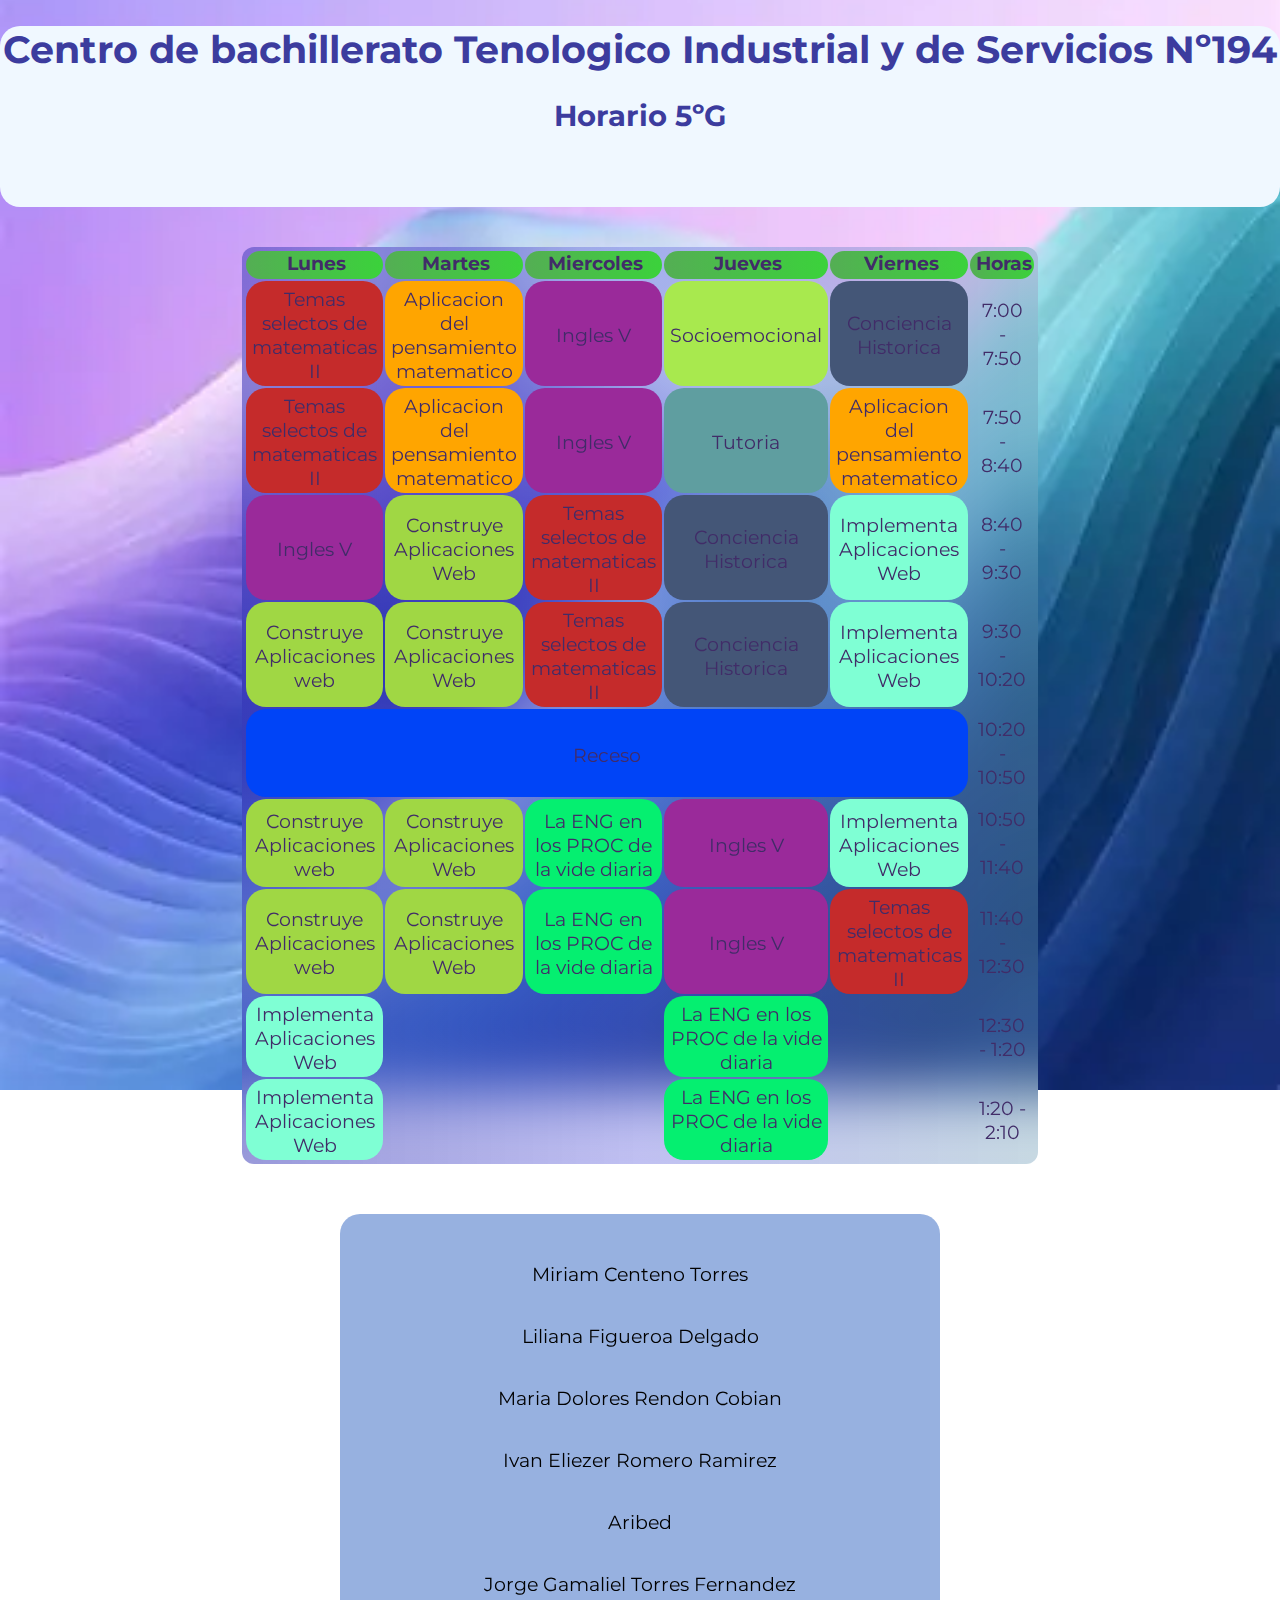
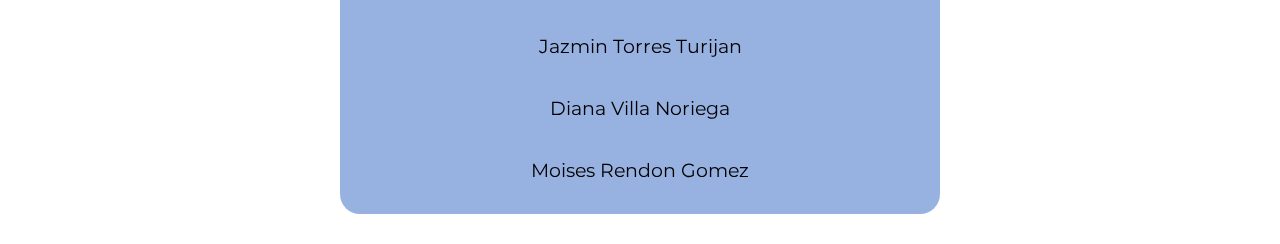
<file: index.html>
<!DOCTYPE html>
<!-- 
    Documento HTML que muestra el horario escolar del grupo 5ºG del CBTis 194
    Este documento contiene la estructura del horario semanal de clases
    Incluye materias, horarios y lista de profesores
-->
<html lang="es-MX">
<head>
    <!-- Configuración básica del documento -->
    <meta charset='utf-8'> <!-- Codificación de caracteres UTF-8 -->
    <meta http-equiv='X-UA-Compatible' content='IE=edge'> <!-- Compatibilidad con IE -->
    <title>Horario</title>
    
    <!-- Configuración de la vista responsive -->
    <meta name='viewport' content='width=device-width, initial-scale=1'> <!-- Ajuste para dispositivos móles -->
    
    <!-- Enlace a la hoja de estilos externa -->
    <link rel='stylesheet' type='text/css' media='screen' href='Styles.css'>
    
    <!-- Importación de la fuente Montserrat desde Google Fonts para toda la página -->
    <style>
    @import url('https://fonts.googleapis.com/css2?family=Montserrat:ital,wght@0,100..900;1,100..900&family=SUSE+Mono:ital,wght@0,100..800;1,100..800&display=swap');
    </style>
    
</head>
<body>
    <!-- Encabezado de la página -->
    <header>
        <!-- Título principal con efecto de hover (clase 'te') -->
        <h1 class="te">Centro de bachillerato Tenologico Industrial y de Servicios Nº194</h1>

        <!-- Subtítulo que indica el grupo -->
        <h2 class="hora">Horario 5ºG</h2>
    </header>
    <!-- Contenido principal - Tabla del horario -->
    <main>
        <!-- Tabla con diseño personalizado (clase 'tabla') -->
        <table class="tabla">
            <!-- Encabezados de la tabla: días de la semana y columna de horas -->
            <tr>
                <th>Lunes</th>
                <th>Martes</th>
                <th>Miercoles</th>
                <th>Jueves</th>
                <th>Viernes</th>
                <th>Horas</th>
            </tr>
            <!-- Primera hora de clase -->
            <tr>
                <td class="mat">Temas selectos de matematicas II</td>
                <td class="mat2">Aplicacion del pensamiento matematico</td>
                <td class="ing">Ingles V</td>
                <td class="soc ">Socioemocional</td>
                <td class="conc">Conciencia Historica</td>
                <td class="hor">7:00 - 7:50</td>
            </tr>
            <!-- Segunda hora de clase -->
            <tr>
                <td class="mat">Temas selectos de matematicas II</td>
                <td class="mat2">Aplicacion del pensamiento matematico</td>
                <td class="ing">Ingles V</td>
                <td class="tut">Tutoria</td>
                <td class="mat2">Aplicacion del pensamiento matematico</td>
                <td class="hor">7:50 - 8:40</td>
            </tr>
            <!-- Tercera hora de clase -->
            <tr>
                <td class="ing">Ingles V</td>
                <td class="const">Construye Aplicaciones Web</td>
                <td class="mat">Temas selectos de matematicas II</td>
                <td class="conc">Conciencia Historica</td>
                <td class="imp">Implementa Aplicaciones Web</td>
                <td class="hor">8:40 - 9:30</td>
            </tr>
            <!-- Cuarta hora de clase -->
            <tr>
                <td class="const">Construye Aplicaciones web</td>
                <td class="const">Construye Aplicaciones Web</td>
                <td class="mat">Temas selectos de matematicas II</td>
                <td class="conc">Conciencia Historica</td>
                <td class="imp">Implementa Aplicaciones Web</td>
                <td class="hor">9:30 - 10:20</td>
            </tr>
            <!-- Periodo de receso - ocupa 5 columnas -->
            <tr>
                <td class="receso" colspan="5">Receso</td>
                <td class="hor">10:20 - 10:50</td>
            </tr>
            <!-- Quinta hora de clase (después del receso) -->
            <tr>
                <td class="const">Construye Aplicaciones web</td>
                <td class="const">Construye Aplicaciones Web</td>
                <td class="engr">La ENG en los PROC de la vide diaria</td>
                <td class="ing">Ingles V</td>
                <td class="imp">Implementa Aplicaciones Web</td>
                <td class="hor">10:50 - 11:40</td>
            </tr>
            <!-- Sexta hora de clase -->
            <tr>
                <td class="const">Construye Aplicaciones web</td>
                <td class="const">Construye Aplicaciones Web</td>
                <td class="engr">La ENG en los PROC de la vide diaria</td>
                <td class="ing">Ingles V</td>
                <td class="mat">Temas selectos de matematicas II</td>
                <td class="hor">11:40 - 12:30</td>
            </tr>
            <!-- Séptima hora de clase - Algunas clases solamente -->
            <tr>
                <td class="imp">Implementa Aplicaciones Web</td>
                <td></td>
                <td></td>
                <td class="engr">La ENG en los PROC de la vide diaria</td>
                <td></td>
                <td class="hor">12:30 - 1:20</td>
            </tr>
            <!-- Octava hora de clase - Última hora del día -->
            <tr>
                <td class="imp">Implementa Aplicaciones Web</td>
                <td></td>
                <td></td>
                <td class="engr">La ENG en los PROC de la vide diaria</td>
                <td></td>
                <td class="hor">1:20 - 2:10</td>
            </tr>
        </table>
    </main>
   <!-- Pie de página - Lista de profesores -->
   <footer class="mae">
    <!-- Lista de profesores con estilo personalizado (clase 'lol') -->
    <ul class="lol">
        <!-- Cada profesor tiene la clase 'prf' para estilos específicos -->
        <li class="prf">Miriam Centeno Torres</li>
        <li class="prf">Liliana Figueroa Delgado </li>
        <li class="prf">Maria Dolores Rendon Cobian</li>
        <li class="prf">Ivan Eliezer Romero Ramirez</li>
        <li class="prf">Aribed</li>
        <li class="prf">Jorge Gamaliel Torres Fernandez</li>
        <li class="prf">Jazmin Torres Turijan</li>
        <li class="prf">Diana Villa Noriega</li>
        <li class="prf">Moises Rendon Gomez</li>
    </ul>
   </footer>
</body>
</html>
</file>
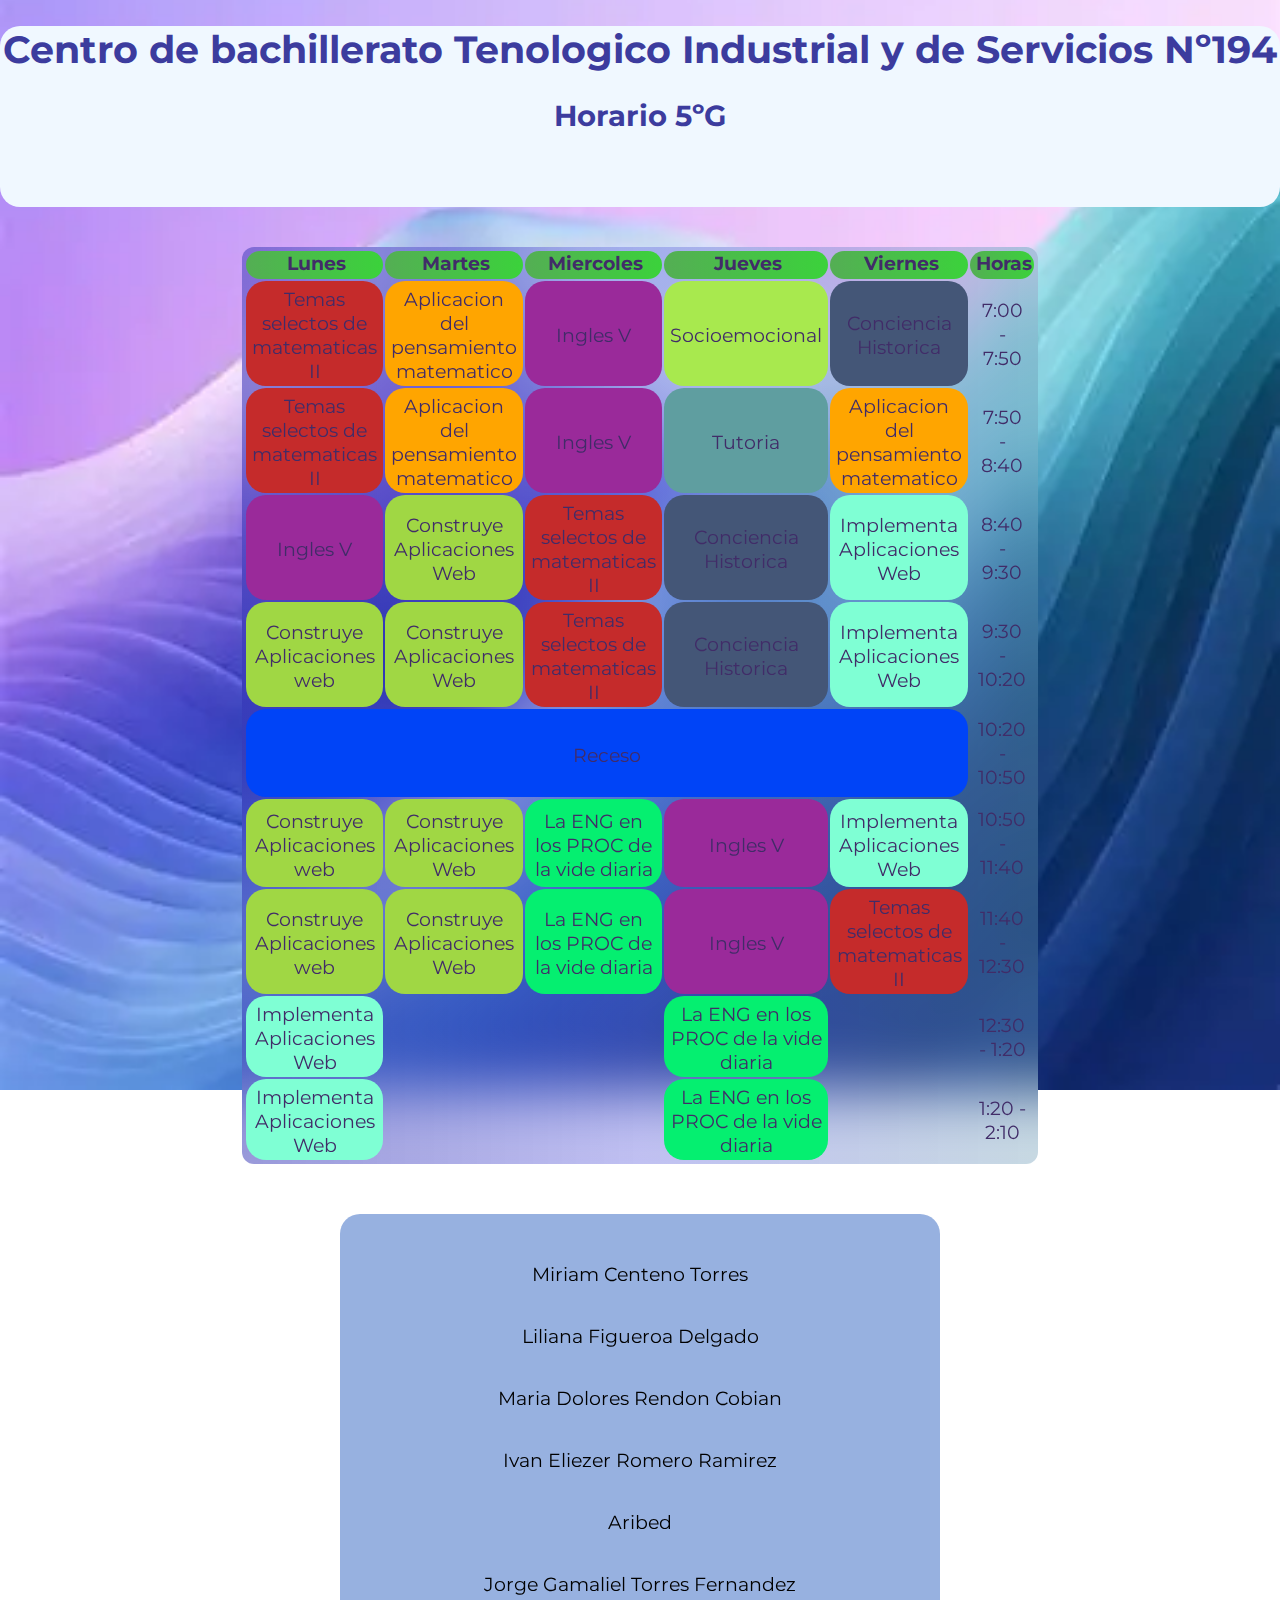
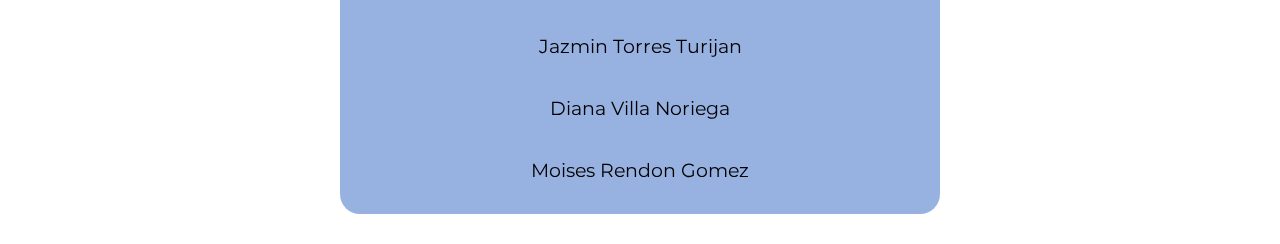
<file: AxelLeandro_5GP01.html>
<!DOCTYPE html>
<!-- 
    Documento HTML que muestra el horario escolar del grupo 5ºG del CBTis 194
    Este documento contiene la estructura del horario semanal de clases
    Incluye materias, horarios y lista de profesores
-->
<html lang="es-MX">
<head>
    <!-- Configuración básica del documento -->
    <meta charset='utf-8'> <!-- Codificación de caracteres UTF-8 -->
    <meta http-equiv='X-UA-Compatible' content='IE=edge'> <!-- Compatibilidad con IE -->
    <title>Horario</title>
    
    <!-- Configuración de la vista responsive -->
    <meta name='viewport' content='width=device-width, initial-scale=1'> <!-- Ajuste para dispositivos móviles -->
    
    <!-- Enlace a la hoja de estilos externa -->
    <link rel='stylesheet' type='text/css' media='screen' href='Styles.css'>
    
    <!-- Importación de la fuente Montserrat desde Google Fonts para toda la página -->
    <style>
    @import url('https://fonts.googleapis.com/css2?family=Montserrat:ital,wght@0,100..900;1,100..900&family=SUSE+Mono:ital,wght@0,100..800;1,100..800&display=swap');
    </style>
    
</head>
<body>
    <!-- Encabezado de la página -->
    <header>
        <!-- Título principal con efecto de hover (clase 'te') -->
        <h1 class="te">Centro de bachillerato Tenologico Industrial y de Servicios Nº194</h1>

        <!-- Subtítulo que indica el grupo -->
        <h2 class="hora">Horario 5ºG</h2>
    </header>
    <!-- Contenido principal - Tabla del horario -->
    <main>
        <!-- Tabla con diseño personalizado (clase 'tabla') -->
        <table class="tabla">
            <!-- Encabezados de la tabla: días de la semana y columna de horas -->
            <tr>
                <th>Lunes</th>
                <th>Martes</th>
                <th>Miercoles</th>
                <th>Jueves</th>
                <th>Viernes</th>
                <th>Horas</th>
            </tr>
            <!-- Primera hora de clase -->
            <tr>
                <td class="mat">Temas selectos de matematicas II</td>
                <td class="mat2">Aplicacion del pensamiento matematico</td>
                <td class="ing">Ingles V</td>
                <td class="soc ">Socioemocional</td>
                <td class="conc">Conciencia Historica</td>
                <td class="hor">7:00 - 7:50</td>
            </tr>
            <!-- Segunda hora de clase -->
            <tr>
                <td class="mat">Temas selectos de matematicas II</td>
                <td class="mat2">Aplicacion del pensamiento matematico</td>
                <td class="ing">Ingles V</td>
                <td class="tut">Tutoria</td>
                <td class="mat2">Aplicacion del pensamiento matematico</td>
                <td class="hor">7:50 - 8:40</td>
            </tr>
            <!-- Tercera hora de clase -->
            <tr>
                <td class="ing">Ingles V</td>
                <td class="const">Construye Aplicaciones Web</td>
                <td class="mat">Temas selectos de matematicas II</td>
                <td class="conc">Conciencia Historica</td>
                <td class="imp">Implementa Aplicaciones Web</td>
                <td class="hor">8:40 - 9:30</td>
            </tr>
            <!-- Cuarta hora de clase -->
            <tr>
                <td class="const">Construye Aplicaciones web</td>
                <td class="const">Construye Aplicaciones Web</td>
                <td class="mat">Temas selectos de matematicas II</td>
                <td class="conc">Conciencia Historica</td>
                <td class="imp">Implementa Aplicaciones Web</td>
                <td class="hor">9:30 - 10:20</td>
            </tr>
            <!-- Periodo de receso - ocupa 5 columnas -->
            <tr>
                <td class="receso" colspan="5">Receso</td>
                <td class="hor">10:20 - 10:50</td>
            </tr>
            <!-- Quinta hora de clase (después del receso) -->
            <tr>
                <td class="const">Construye Aplicaciones web</td>
                <td class="const">Construye Aplicaciones Web</td>
                <td class="engr">La ENG en los PROC de la vide diaria</td>
                <td class="ing">Ingles V</td>
                <td class="imp">Implementa Aplicaciones Web</td>
                <td class="hor">10:50 - 11:40</td>
            </tr>
            <!-- Sexta hora de clase -->
            <tr>
                <td class="const">Construye Aplicaciones web</td>
                <td class="const">Construye Aplicaciones Web</td>
                <td class="engr">La ENG en los PROC de la vide diaria</td>
                <td class="ing">Ingles V</td>
                <td class="mat">Temas selectos de matematicas II</td>
                <td class="hor">11:40 - 12:30</td>
            </tr>
            <!-- Séptima hora de clase - Algunas clases solamente -->
            <tr>
                <td class="imp">Implementa Aplicaciones Web</td>
                <td></td>
                <td></td>
                <td class="engr">La ENG en los PROC de la vide diaria</td>
                <td></td>
                <td class="hor">12:30 - 1:20</td>
            </tr>
            <!-- Octava hora de clase - Última hora del día -->
            <tr>
                <td class="imp">Implementa Aplicaciones Web</td>
                <td></td>
                <td></td>
                <td class="engr">La ENG en los PROC de la vide diaria</td>
                <td></td>
                <td class="hor">1:20 - 2:10</td>
            </tr>
        </table>
    </main>
   <!-- Pie de página - Lista de profesores -->
   <footer class="mae">
    <!-- Lista de profesores con estilo personalizado (clase 'lol') -->
    <ul class="lol">
        <!-- Cada profesor tiene la clase 'prf' para estilos específicos -->
        <li class="prf">Miriam Centeno Torres</li>
        <li class="prf">Liliana Figueroa Delgado </li>
        <li class="prf">Maria Dolores Rendon Cobian</li>
        <li class="prf">Ivan Eliezer Romero Ramirez</li>
        <li class="prf">Aribed</li>
        <li class="prf">Jorge Gamaliel Torres Fernandez</li>
        <li class="prf">Jazmin Torres Turijan</li>
        <li class="prf">Diana Villa Noriega</li>
        <li class="prf">Moises Rendon Gomez</li>
    </ul>
   </footer>
</body>
</html>
</file>
<file: Styles.css>
/* Estilos generales del cuerpo del documento */
body{
    /* Configuración del tamaño y disposición */
    width: 100%;
    min-height: 100vh;
    font-size: 1.2rem;
    flex-wrap: wrap;
    gap: 1rem;
    
    /* Configuración de la fuente y márgenes */
    font-family: "Montserrat";
    margin: 0;
    padding: 0;
    
    /* Configuración del fondo */
    background: url(OIP.webp) no-repeat;
    background-size: cover;
    background-position: center;
    background-attachment: fixed;
    image-rendering: auto;
}
/* Estilos para la sección principal */
main{
    display: flex;       
    justify-content: center;
}

/* Estilos para el encabezado */
header{
    padding: 0;
    color: rgb(60, 60, 158);
    width: 100%;
    padding-bottom: 50px;
    text-align: center;
    margin: 0px;
    margin-bottom: 40px;
    background-color: aliceblue;
    border-radius: 20px;
}

/* Estilo para el título con efecto de transición */
.te{
    transition: 0.5s ease;
}

/* Efecto hover para el título */
.te:hover{
    transform: translateY(-4px) translateX(-4px);
    text-shadow: 0 0 1px rgb(89, 89, 129), 0 0 16px rgba(102, 102, 197, 0.321);
}
/* Estilos para la tabla del horario */
.tabla{
    /* Configuración de márgenes y bordes */
    margin: 0px;
    margin-bottom: 50px;  
    width: 600px;
    border-radius: 12px;
    border: 0px;
    
    /* Configuración visual */
    color: rgb(65, 44, 104);
    background: linear-gradient(to left, rgba(98, 148, 175, 0.354),rgba(96, 96, 222, 0.393),rgba(51, 51, 180, 0.502));
    backdrop-filter: blur(30px);
    -webkit-backdrop-filter: blur(30px); /* Soporte para Safari */
    
    /* Alineación y espaciado */
    text-align: center;
    padding: 2px;
} 

/* Estilos para los encabezados de la tabla */
th{
    /* Configuración del espaciado */
    padding: 0px;
    padding-left: 4px;    
    padding-bottom: 4px;
    
    /* Estilo visual */
    border-radius: 20px;
    background: linear-gradient(to left, rgb(59, 210, 59), rgb(84, 174, 84));
}

/* Estilos para las celdas de la tabla */
td{ 
    /* Configuración de bordes y espaciado */
    margin: 0px;
    padding: 6px;
    padding-bottom: 3px;
    border-radius: 20px;
    border: 0px;
    
    /* Efecto de transición */
    transition: 0.5s ease;
}

/* Efecto hover para las celdas */
td:hover{
    transform: translateY(-4px) translateX(-4px);
    box-shadow: 3px 3px 0 0 rgb(192, 185, 185);
    color: white;
    cursor: grabbing;
}
/* Estilos para la columna de horas */
.hor{
    padding: 8px;
}
.hor:hover{
    color: black;
}

/* Colores para las diferentes materias */
.mat{
    background-color: rgb(197, 43, 43); /* Temas selectos de matemáticas II */
}
.mat2{
    background-color: orange; /* Aplicación del pensamiento matemático */
}
.const{
    background-color:  #a0d744; /* Construye Aplicaciones Web */
}
.imp{
    background-color: aquamarine; /* Implementa Aplicaciones Web */
}
.ing{
    background-color: rgb(154, 42, 154); /* Inglés V */
}
.engr{
    background-color: #05ef70;
}
.soc {
    background-color: rgb(168, 233, 78);
}
.conc{
    background-color: #445677;
}

.tut{
    background-color: cadetblue;
}

.receso{
    background-color: #0044f7;
}

.mae{
    display: flex;
    justify-self: center;
    justify-content: center;
    width: 600px;
    height: 600px;
    background-color: #2157bc77;
    backdrop-filter: blur(30px);
    border-radius: 20px;
    margin-bottom: 30px;
}
.lol{
    list-style: none;
    margin-left: -40px;
}
.prf{
    padding: 10px;
    border-radius: 10px;
    margin-top: 18px;
    text-align: center;
    transition: 0.4s ease;
}
.prf:hover{
    background-color: white;
    transform: translateX(-3px) translateY(-3px) ;
    cursor: pointer;
}
</file>
